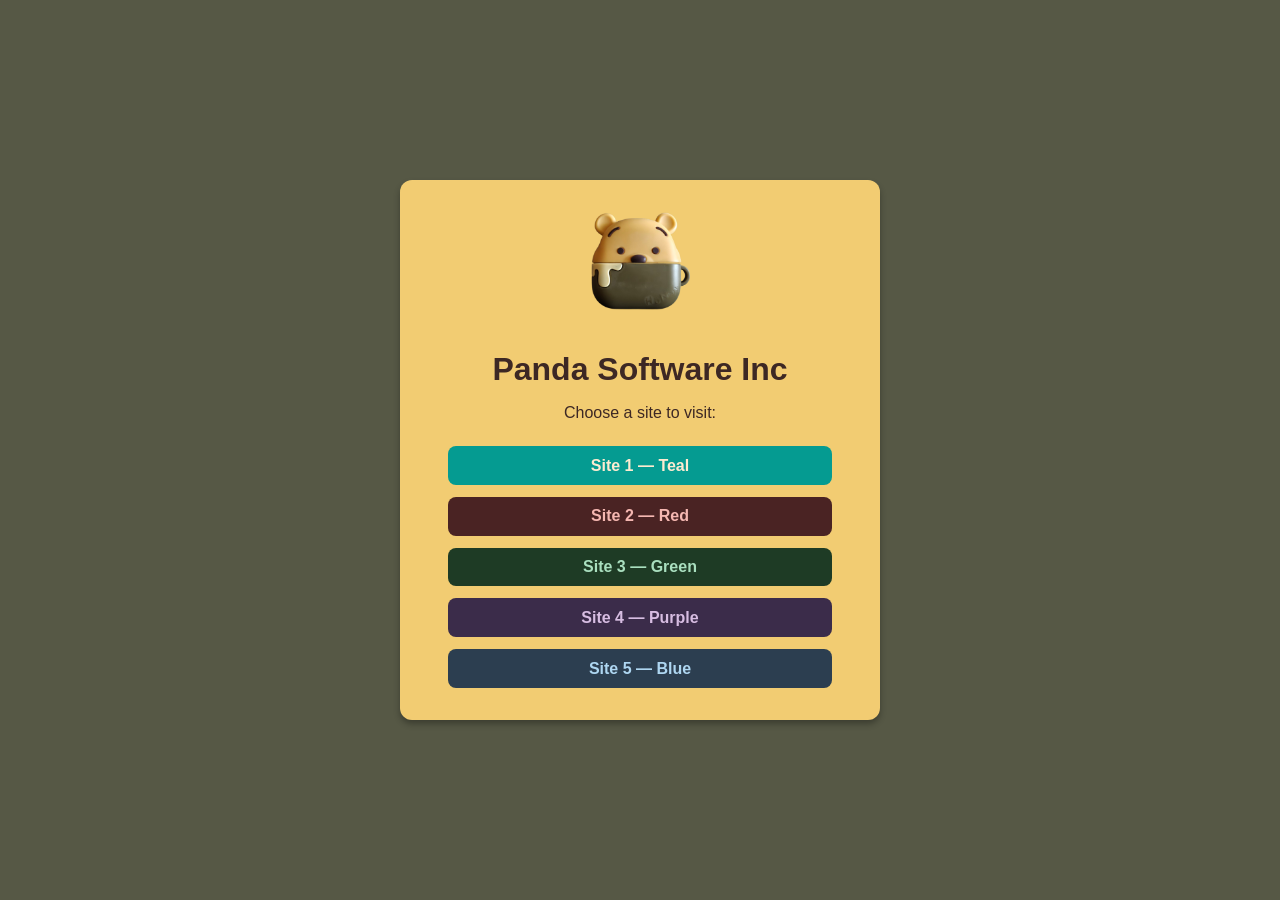
<file: index.html>
<!DOCTYPE html>
<html lang="en" class="index-page">
<head>
    <meta charset="UTF-8">
    <meta name="viewport" content="width=device-width, initial-scale=1.0">
    <title>Panda Software Inc</title>
    <link rel="icon" type="image/x-icon" href="imgs/logo.png">
    <link rel="stylesheet" href="styles.css">
</head>
<body>
    <div class="card">
        <img src="imgs/logo.png" alt="Panda Software Logo" class="logo">
        <h1>Panda Software Inc</h1>
        <p>Choose a site to visit:</p>
        <div class="links">
            <a class="s1" href="site1.html">Site 1 — Teal</a>
            <a class="s2" href="site2.html">Site 2 — Red</a>
            <a class="s3" href="site3.html">Site 3 — Green</a>
            <a class="s4" href="site4.html">Site 4 — Purple</a>
            <a class="s5" href="site5.html">Site 5 — Blue</a>
        </div>
    </div>
</body>
</html>
</file>
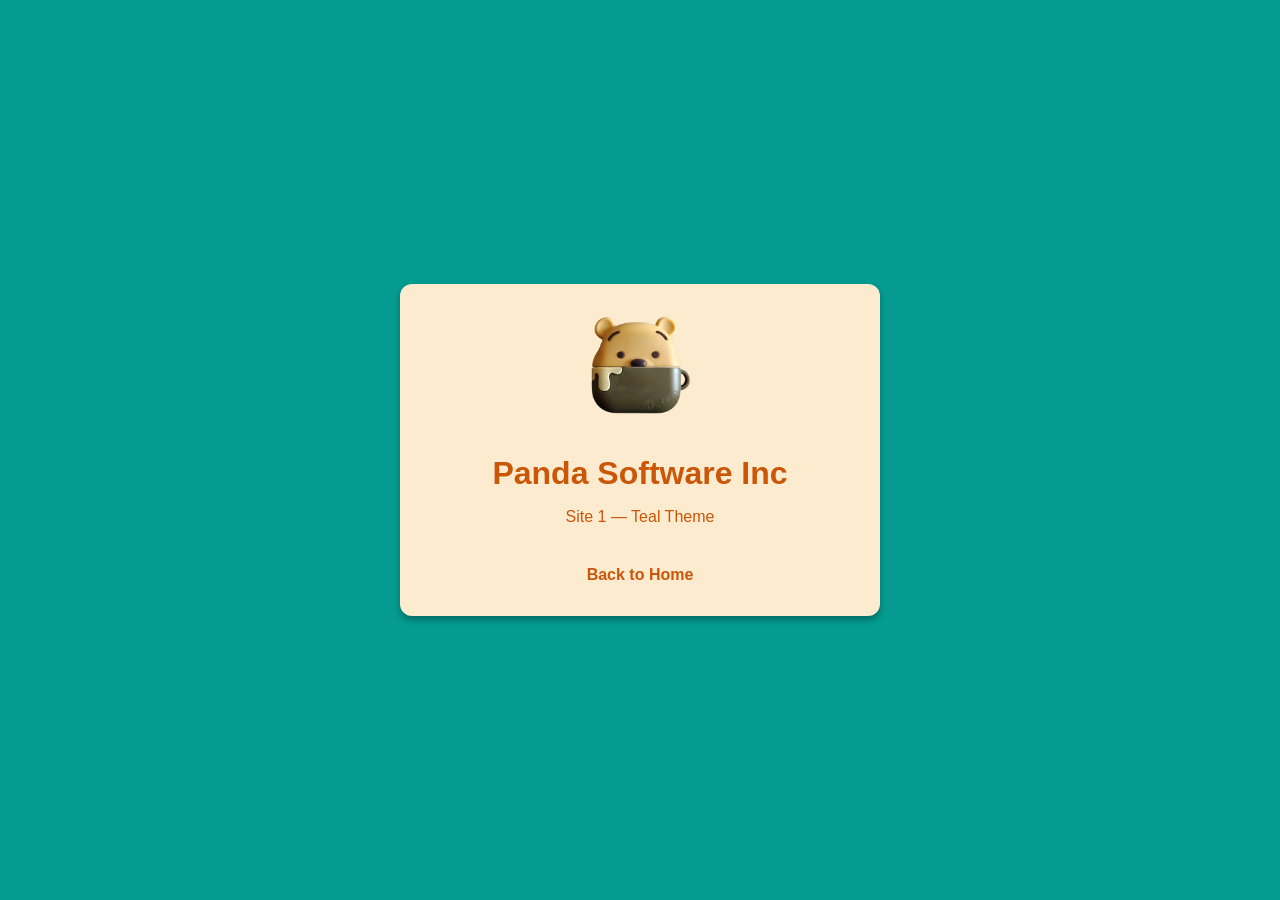
<file: site1.html>
<!DOCTYPE html>
<html lang="en" class="site1">
<head>
    <meta charset="UTF-8">
    <meta name="viewport" content="width=device-width, initial-scale=1.0">
    <title>Panda Software - Blu/Org</title>
    <link rel="icon" type="image/x-icon" href="imgs/logo.png">
    <link rel="stylesheet" href="styles.css">
</head>
<body>
    <div class="card">
        <img src="imgs/logo.png" alt="Panda Software Logo" class="logo">
        <h1>Panda Software Inc</h1>
        <p>Site 1 — Teal Theme</p>
        <a class="back" href="index.html">Back to Home</a>
    </div>
</body>
</html>
</file>
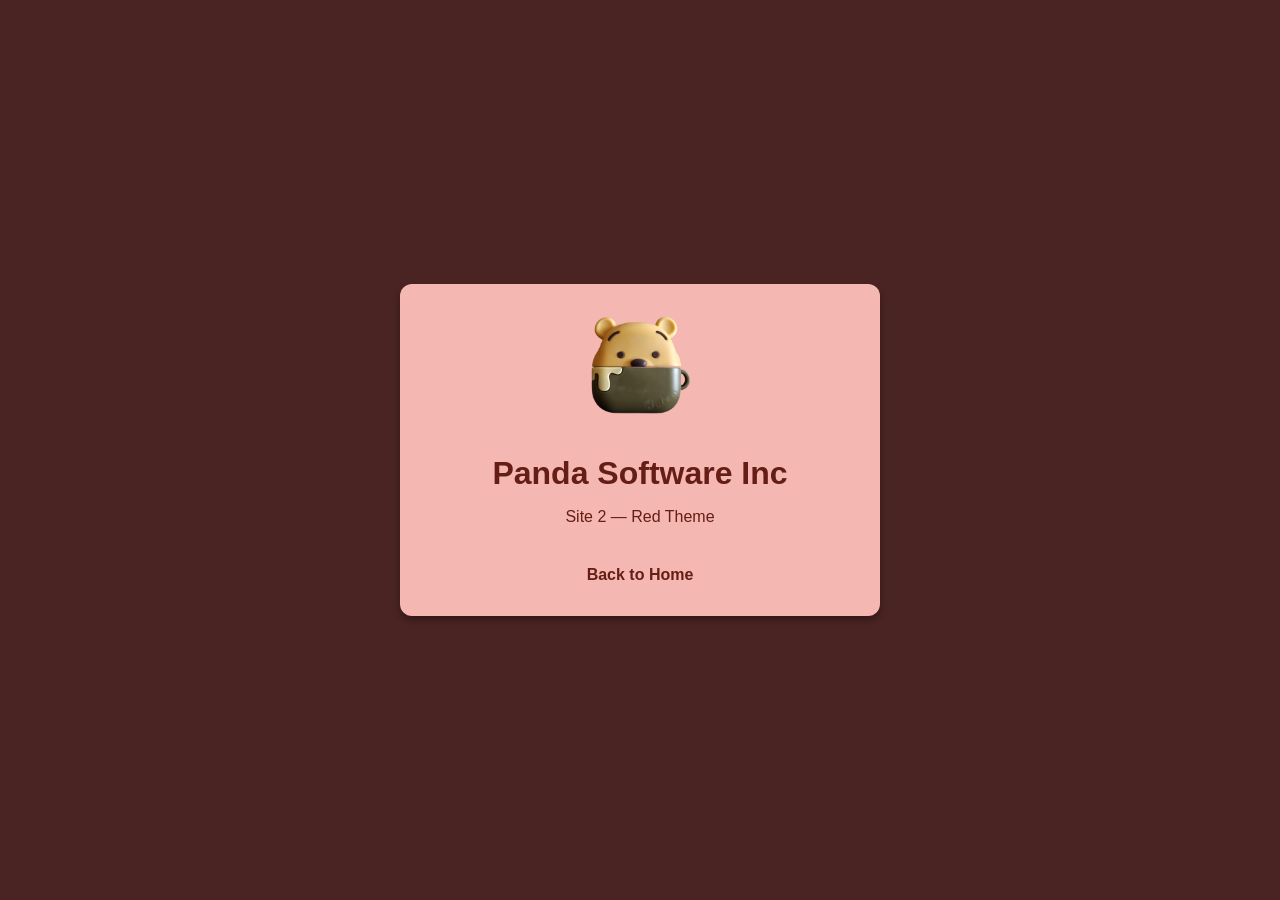
<file: site2.html>
<!DOCTYPE html>
<html lang="en" class="site2">
<head>
    <meta charset="UTF-8">
    <meta name="viewport" content="width=device-width, initial-scale=1.0">
    <title>Panda Software - Red</title>
    <link rel="icon" type="image/x-icon" href="imgs/logo.png">
    <link rel="stylesheet" href="styles.css">
</head>
<body>
    <div class="card">
        <img src="imgs/logo.png" alt="Panda Software Logo" class="logo">
        <h1>Panda Software Inc</h1>
        <p>Site 2 — Red Theme</p>
        <a class="back" href="index.html">Back to Home</a>
    </div>
</body>
</html>
</file>
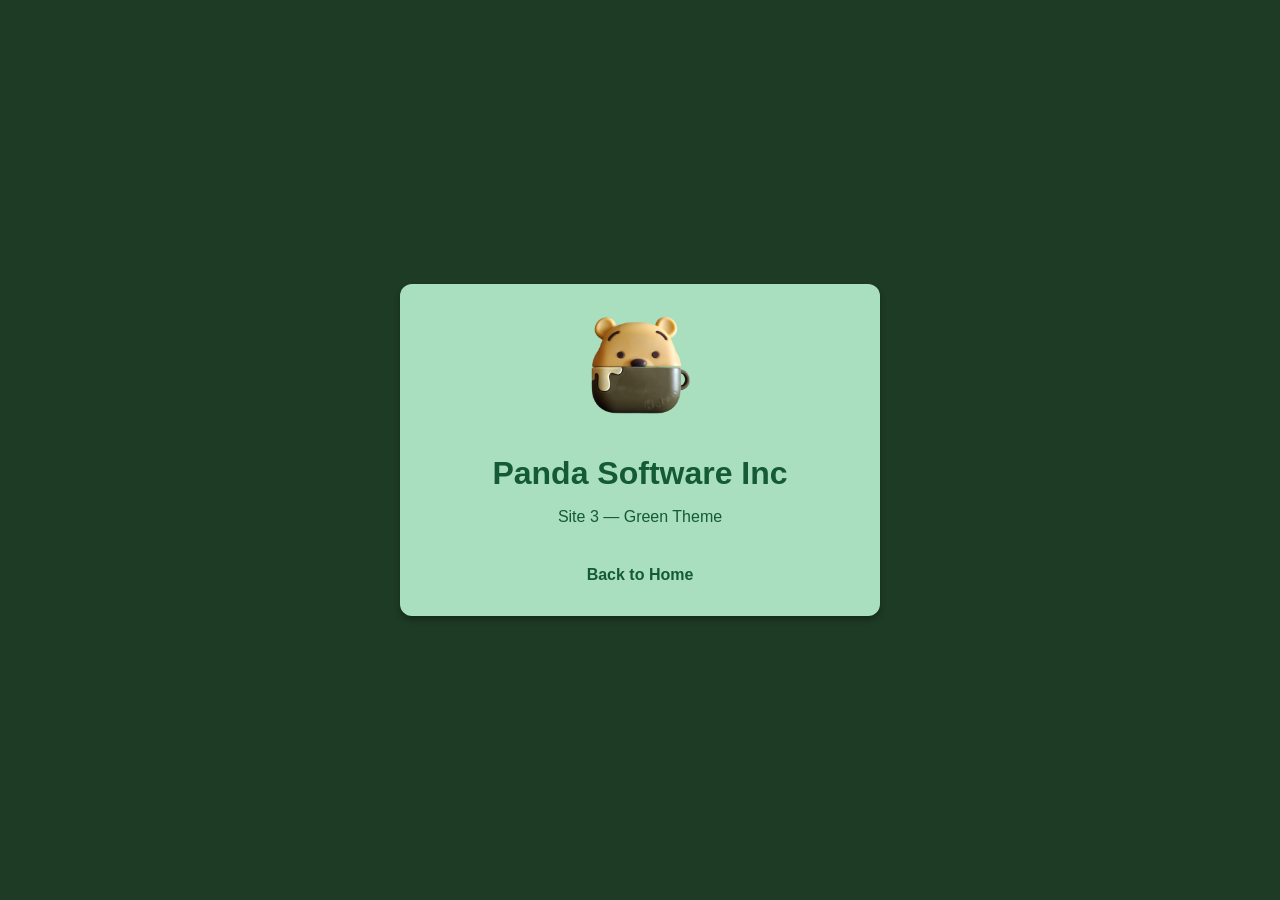
<file: site3.html>
<!DOCTYPE html>
<html lang="en" class="site3">
<head>
    <meta charset="UTF-8">
    <meta name="viewport" content="width=device-width, initial-scale=1.0">
    <title>Panda Software - Green</title>
    <link rel="icon" type="image/x-icon" href="imgs/logo.png">
    <link rel="stylesheet" href="styles.css">
</head>
<body>
    <div class="card">
        <img src="imgs/logo.png" alt="Panda Software Logo" class="logo">
        <h1>Panda Software Inc</h1>
        <p>Site 3 — Green Theme</p>
        <a class="back" href="index.html">Back to Home</a>
    </div>
</body>
</html>
</file>
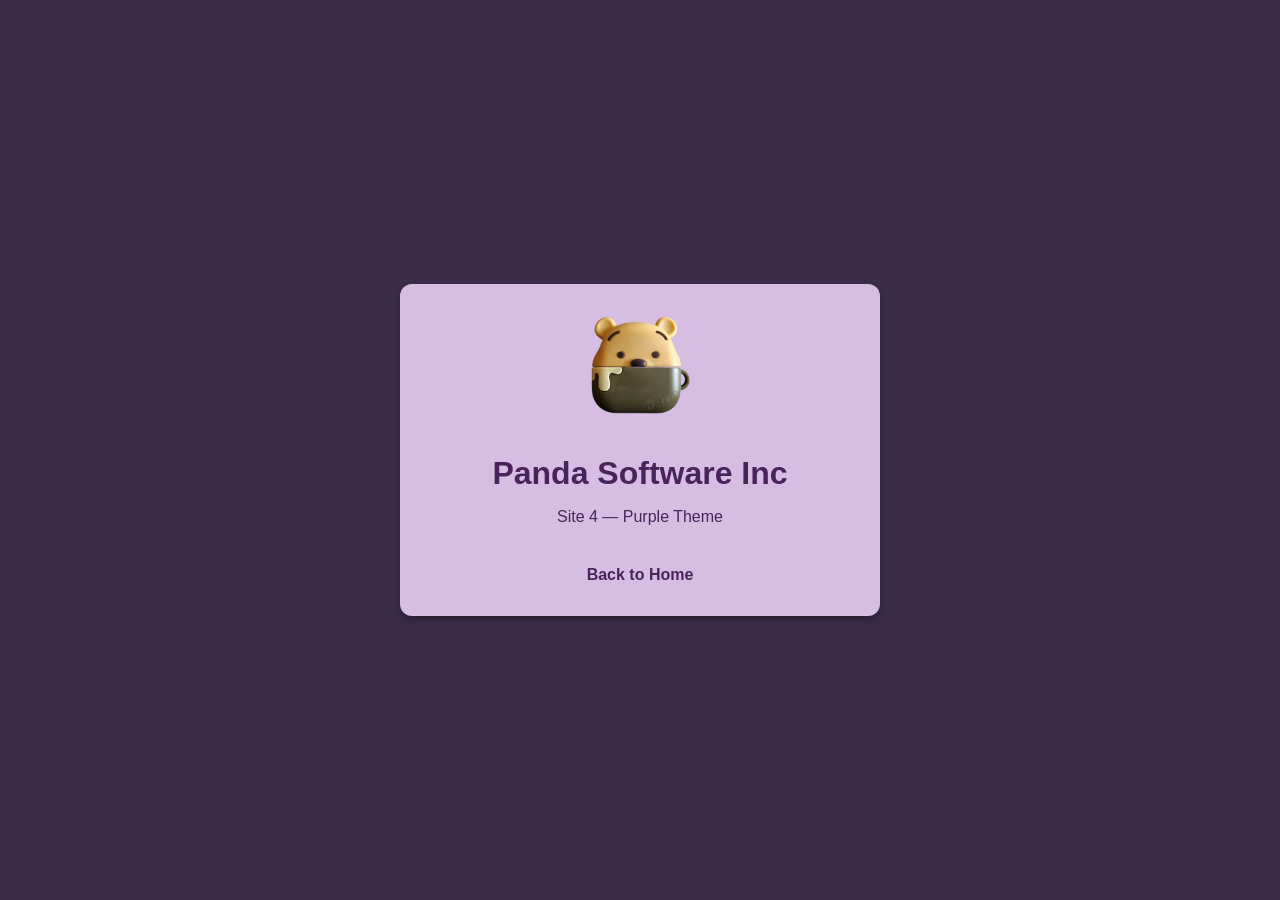
<file: site4.html>
<!DOCTYPE html>
<html lang="en" class="site4">
<head>
    <meta charset="UTF-8">
    <meta name="viewport" content="width=device-width, initial-scale=1.0">
    <title>Panda Software - Purple</title>
    <link rel="icon" type="image/x-icon" href="imgs/logo.png">
    <link rel="stylesheet" href="styles.css">
</head>
<body>
    <div class="card">
        <img src="imgs/logo.png" alt="Panda Software Logo" class="logo">
        <h1>Panda Software Inc</h1>
        <p>Site 4 — Purple Theme</p>
        <a class="back" href="index.html">Back to Home</a>
    </div>
</body>
</html>
</file>
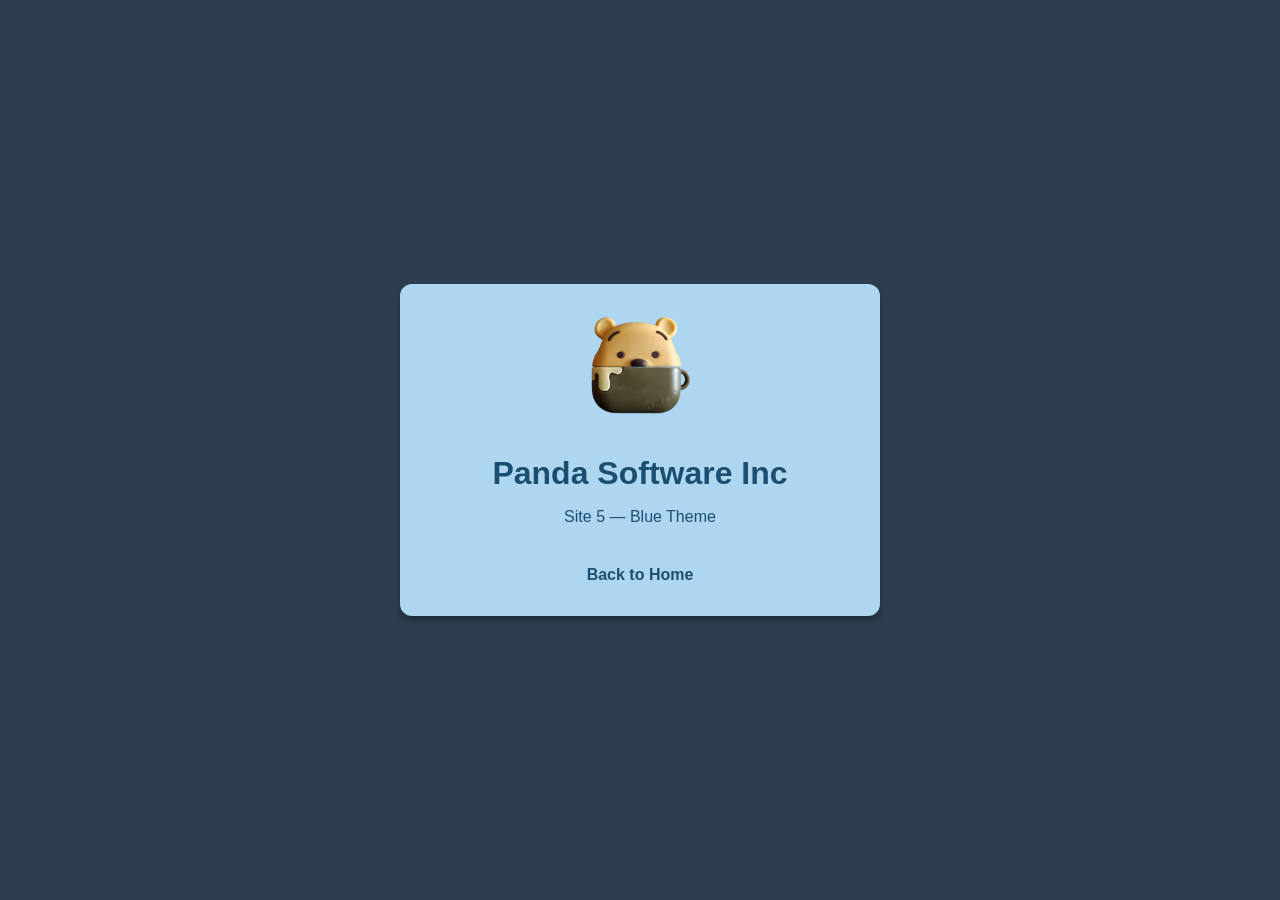
<file: site5.html>
<!DOCTYPE html>
<html lang="en" class="site5">
<head>
    <meta charset="UTF-8">
    <meta name="viewport" content="width=device-width, initial-scale=1.0">
    <title>Panda Software - Blue</title>
    <link rel="icon" type="image/x-icon" href="imgs/logo.png">
    <link rel="stylesheet" href="styles.css">
</head>
<body>
    <div class="card">
        <img src="imgs/logo.png" alt="Panda Software Logo" class="logo">
        <h1>Panda Software Inc</h1>
        <p>Site 5 — Blue Theme</p>
        <a class="back" href="index.html">Back to Home</a>
    </div>
</body>
</html>
</file>
<file: styles.css>
* { box-sizing: border-box; }

body {
    font-family: sans-serif;
    display: flex;
    justify-content: center;
    align-items: center;
    min-height: 100vh;
    margin: 0;
    padding: 2rem;
}

.card {
    padding: 2rem 3rem;
    border-radius: 12px;
    box-shadow: 0 4px 6px rgba(0,0,0,0.3);
    text-align: center;
    max-width: 480px;
    width: 100%;
}

.logo {
    width: 100px;
    height: auto;
    margin-bottom: 1rem;
}

h1 { margin-bottom: 0.25rem; }
p  { margin-bottom: 1.5rem; }

.back {
    display: inline-block;
    margin-top: 1rem;
    text-decoration: none;
    font-weight: bold;
}
.back:hover { text-decoration: underline; }

/* index page */
.index-page body { background: #565845; }
.index-page .card { background: #f2cc72; color: #3d2824; }
.index-page h1 { color: #3d2824; }

.links { display: flex; flex-direction: column; gap: 0.75rem; }
.links a {
    display: block;
    padding: 0.65rem 1rem;
    border-radius: 8px;
    text-decoration: none;
    font-weight: bold;
    font-size: 1rem;
    transition: opacity 0.15s;
}
.links a:hover { opacity: 0.85; }
.s1 { background: #059b91; color: #fdebd0; }
.s2 { background: #4a2323; color: #f5b7b1; }
.s3 { background: #1e3b25; color: #a9dfbf; }
.s4 { background: #3b2c4a; color: #d7bde2; }
.s5 { background: #2c3e50; color: #aed6f1; }

/* site pages */
.site1 body  { background: #059b91; }
.site1 .card { background: #fdebd0; color: #ca5608; }
.site1 h1    { color: #ca5608; }
.site1 .back { color: #ca5608; }

.site2 body  { background: #4a2323; }
.site2 .card { background: #f5b7b1; color: #641e16; }
.site2 h1    { color: #641e16; }
.site2 .back { color: #641e16; }

.site3 body  { background: #1e3b25; }
.site3 .card { background: #a9dfbf; color: #145a32; }
.site3 h1    { color: #145a32; }
.site3 .back { color: #145a32; }

.site4 body  { background: #3b2c4a; }
.site4 .card { background: #d7bde2; color: #4a235a; }
.site4 h1    { color: #4a235a; }
.site4 .back { color: #4a235a; }

.site5 body  { background: #2c3e50; }
.site5 .card { background: #aed6f1; color: #1b4f72; }
.site5 h1    { color: #1b4f72; }
.site5 .back { color: #1b4f72; }
</file>
